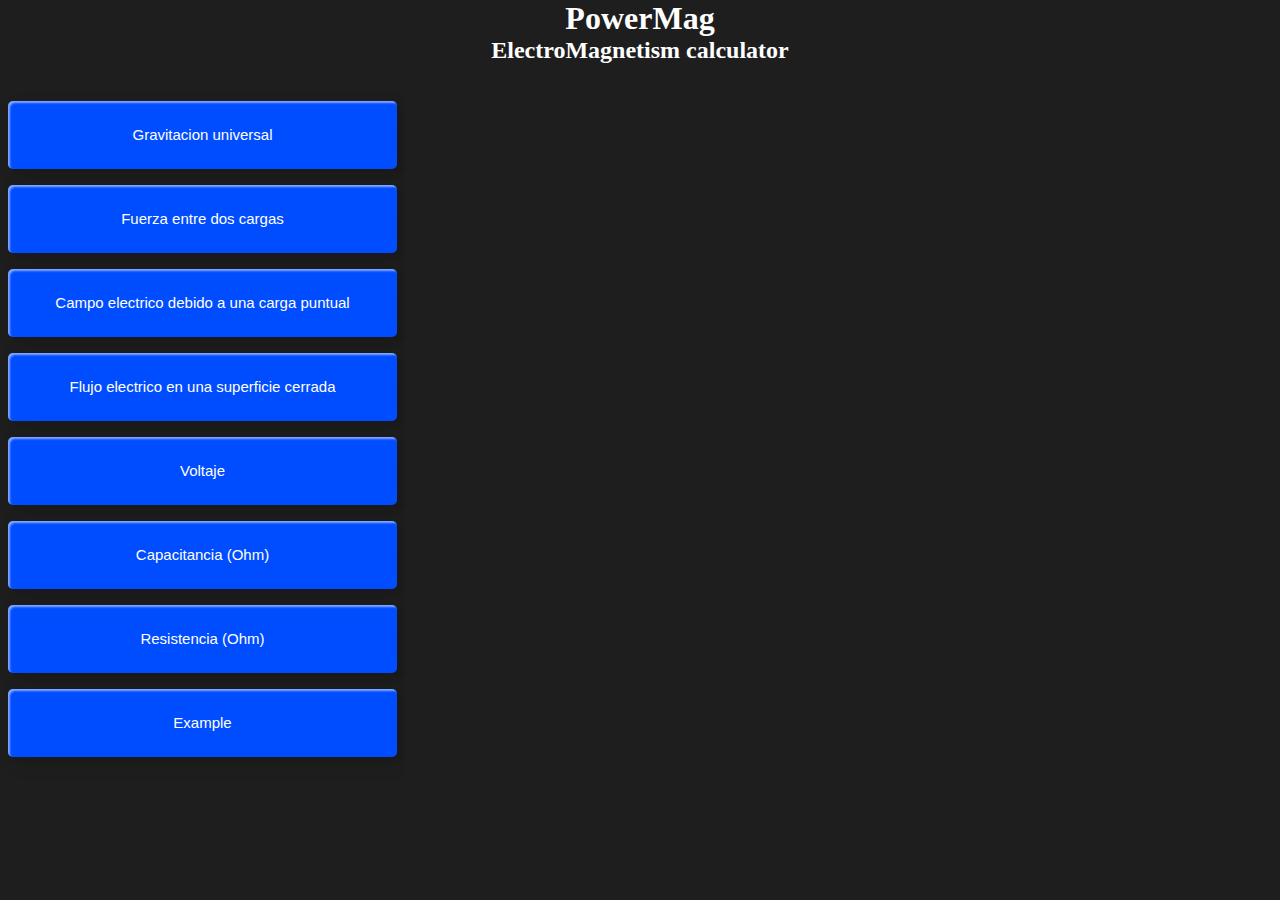
<file: index.html>
<!DOCTYPE html>
<html lang="en">
<head>
	<meta charset="UTF-8">
	<meta name="viewport" content="width=device-width, initial-scale=1.0">
	<link rel="stylesheet" href="style.css">
	<title>PowerMag</title>
</head>
<body>
	<div class="layout">

		<header class="head">
			<h1>PowerMag </h1>
			<h2>ElectroMagnetism calculator</h2>
		</header>
		<div class="menu" id="menu">
			<input type="button" class="btn" id="gravitacion" value="Gravitacion universal">
			<input type="button" class="btn" id="coulomb" value="Fuerza entre dos cargas">
			<input type="button" class="btn" id="campo" value="Campo electrico debido a una carga puntual">
			<input type="button" class="btn" id="gauss" value="Flujo electrico en una superficie cerrada">
			<input type="button" class="btn" id="voltaje" value="Voltaje">
			<input type="button" class="btn" id="capacitancia" value="Capacitancia (Ohm)">
			<input type="button" class="btn" id="resistencia" value="Resistencia (Ohm)">
			<input type="button" class="btn " value="Example">
		</div>
		<div class="content" >
			<iframe src="" frameborder="0" id="content">

			</iframe>
		</div>
	</div>

	<script src="script.js"></script>
</body>
</html>
</file>
<file: style.css>
:root{
	--bg: #1E1E1E;
	--bgAccent: #2D2D2D;
	--bgOver: #454545;

	--whiteFont: #ffffff;
	--blackFont: #000000;
	--fontAccent: #9e9e9e;

	--element: #006fff;
	--element2: #0085ff;
	--element3: #69b4ff;
}

*{
	margin: 0;
	padding: 0;
	box-sizing: border-box;
}

.layout{
	height: 100vh;
	width: 100vw;
	display: grid;
	grid-template-columns: repeat(2, 200px) repeat(2, 1fr);
	grid-template-rows: 0.25fr repeat(3, 1fr);
	grid-column-gap: 5px;
	grid-row-gap: 20px;
	background: var(--bg);
	color: var(--whiteFont);
}

.head{
	grid-area: 1 / 1 / 2 / 5;
	text-align: center;
}

.menu{
	grid-area: 2 / 1 / 5 / 3;
	display: flex;
	flex-direction: column;
	padding: 8px;
	overflow-y:scroll;
}

.menu input[type="button"]{
	min-width: 130px;
	min-height: 68px;
	margin: 8px 0;
	color: #fff;
	border-radius: 5px;
	padding: 10px 25px;
	font-family: 'Lato', sans-serif;
	font-weight: 500;
	background: transparent;
	cursor: pointer;
	position: relative;
	display: inline-block;
	box-shadow: inset 2px 2px 2px 0px rgba(255,255,255,.5),
	7px 7px 20px 0px rgba(0,0,0,.1),
	4px 4px 5px 0px rgba(0,0,0,.1);
	outline: none;
	font-size: 15px;
	overflow: hidden;
	background: #004dff;
	background: linear-gradient(0deg, #004dff 0%, #004dff 100%);
	border: none;
	transition: box-shadow 5s;
}

.menu input[type="button"]::before{
	height: 0%;
	width: 2px;
}

.menu input[type="button"]:hover{
	box-shadow: 4px 4px 6px 0 rgba(255,255,255,.5),
				-4px -4px 6px 0 rgba(116, 125, 136, .5), 
	inset -4px -4px 6px 0 rgba(255,255,255,.2),
	inset 4px 4px 6px 0 rgba(0, 0, 0, .4);
	transition: box-shadow 4s;
}

.content{
	grid-area: 2 / 3 / 5 / 5;
}

.content iframe{
	width: 90%;
	height: 90%;
	padding: 16px;
}

.box{
	display: grid;
	grid-template-columns: repeat(3, 1fr);
	gap: 8px;
	width: auto;
}

.box :last-child{
	grid-column: 2 / 3;
}

.box span{
	color: white;
}

.box select{
	width: 60px;
	color: white;
	font-weight: 800;
	background: none;
	border: none;
	outline: none;
}

.box select option{
	background: none;
	color: #000000;
}

.box input[type="number"]{
	margin: 8px;
	width: 160px;
	margin: 8px 0;
	border: none;
	outline: none;
	border-radius: 15px;
	padding: 1em;
	background-color: #ccc;
	box-shadow: inset 2px 5px 10px rgba(0,0,0,0.3);
	transition: 300ms ease-in-out;
}

.box input[type="number"]:focus{
	background-color: white;
	transform: scale(1.05);
}

.box input[type="button"]{
	width: 130px;
	height: 40px;
	color: #fff;
	border-radius: 5px;
	padding: 10px 25px;
	font-family: 'Lato', sans-serif;
	font-weight: 500;
	background: transparent;
	cursor: pointer;
	transition: all 0.3s ease;
	position: relative;
	display: inline-block;
	box-shadow: inset 2px 2px 2px 0px rgba(255,255,255,.5),
	  7px 7px 20px 0px rgba(0,0,0,.1),
	  4px 4px 5px 0px rgba(0,0,0,.1);
	outline: none;
	background: rgb(96,9,240);
	background: linear-gradient(0deg, rgba(96,9,240,1) 0%, rgba(129,5,240,1) 100%);
	border: none;
}

.box input[type="button"]:before{
	height: 0%;
	width: 2px;
}

.box input[type="button"]:hover{
	box-shadow: 4px 4px 6px 0 rgba(255,255,255,.5),
		-4px -4px 6px 0 rgba(116, 125, 136, .5), 
		inset -4px -4px 6px 0 rgba(255,255,255,.2),
		inset 4px 4px 6px 0 rgba(0, 0, 0, .4);
}
</file>
